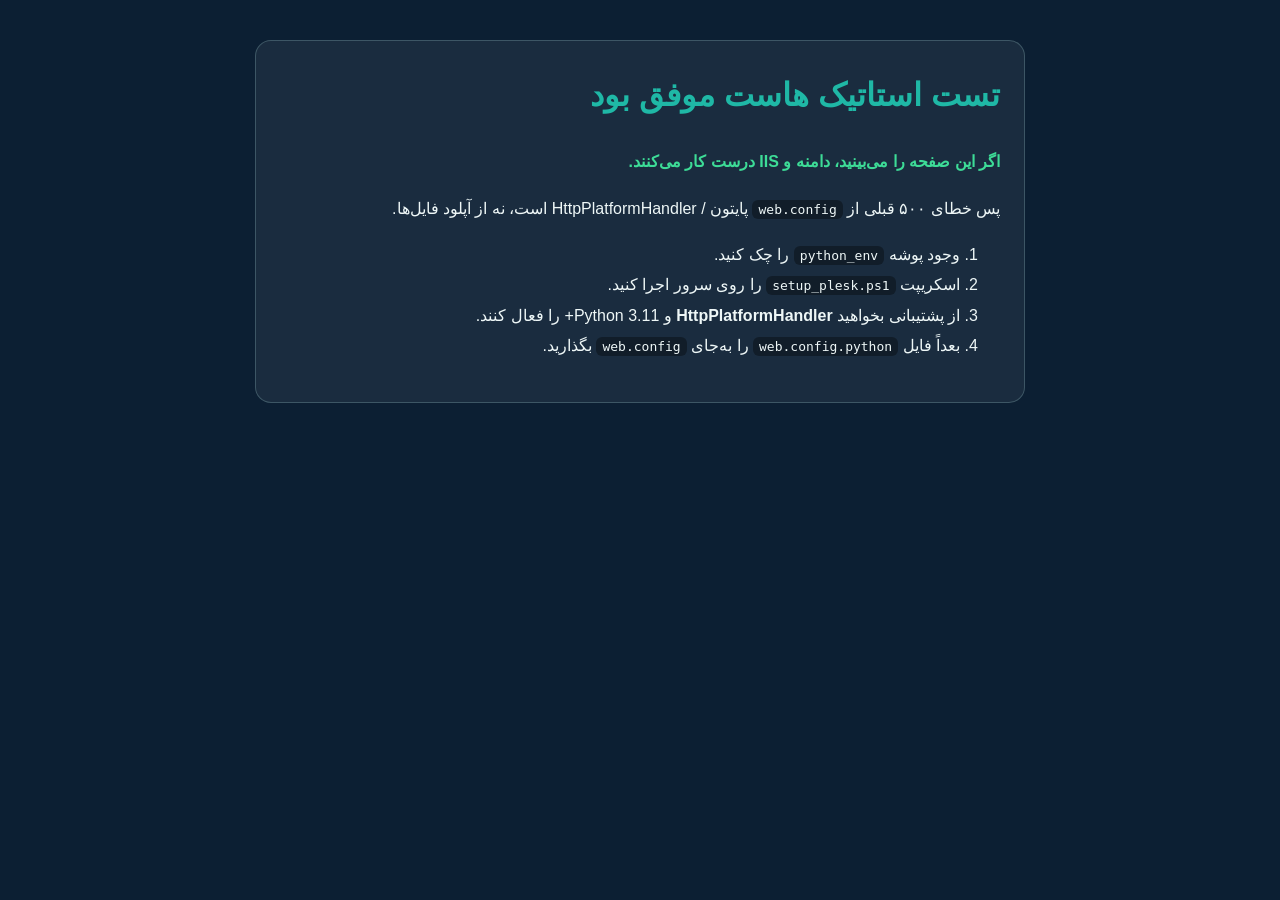
<file: status.html>
<!DOCTYPE html>
<html lang="fa" dir="rtl">
<head>
  <meta charset="UTF-8" />
  <meta name="viewport" content="width=device-width, initial-scale=1" />
  <title>Finlytics | وضعیت هاست</title>
  <style>
    body { font-family: Tahoma, sans-serif; background:#0c1f33; color:#eef7f7; padding:32px; line-height:1.9; }
    .box { max-width:720px; margin:auto; background:rgba(255,255,255,.06); border:1px solid rgba(168,214,214,.25); border-radius:16px; padding:24px; }
    h1 { margin-top:0; color:#1fb8a6; }
    code { background:rgba(0,0,0,.35); padding:2px 6px; border-radius:6px; }
    .ok { color:#3ddc97; font-weight:700; }
  </style>
</head>
<body>
  <div class="box">
    <h1>تست استاتیک هاست موفق بود</h1>
    <p class="ok">اگر این صفحه را می‌بینید، دامنه و IIS درست کار می‌کنند.</p>
    <p>پس خطای ۵۰۰ قبلی از <code>web.config</code> پایتون / HttpPlatformHandler است، نه از آپلود فایل‌ها.</p>
    <ol>
      <li>وجود پوشه <code>python_env</code> را چک کنید.</li>
      <li>اسکریپت <code>setup_plesk.ps1</code> را روی سرور اجرا کنید.</li>
      <li>از پشتیبانی بخواهید <b>HttpPlatformHandler</b> و Python 3.11+ را فعال کنند.</li>
      <li>بعداً فایل <code>web.config.python</code> را به‌جای <code>web.config</code> بگذارید.</li>
    </ol>
  </div>
</body>
</html>
</file>
